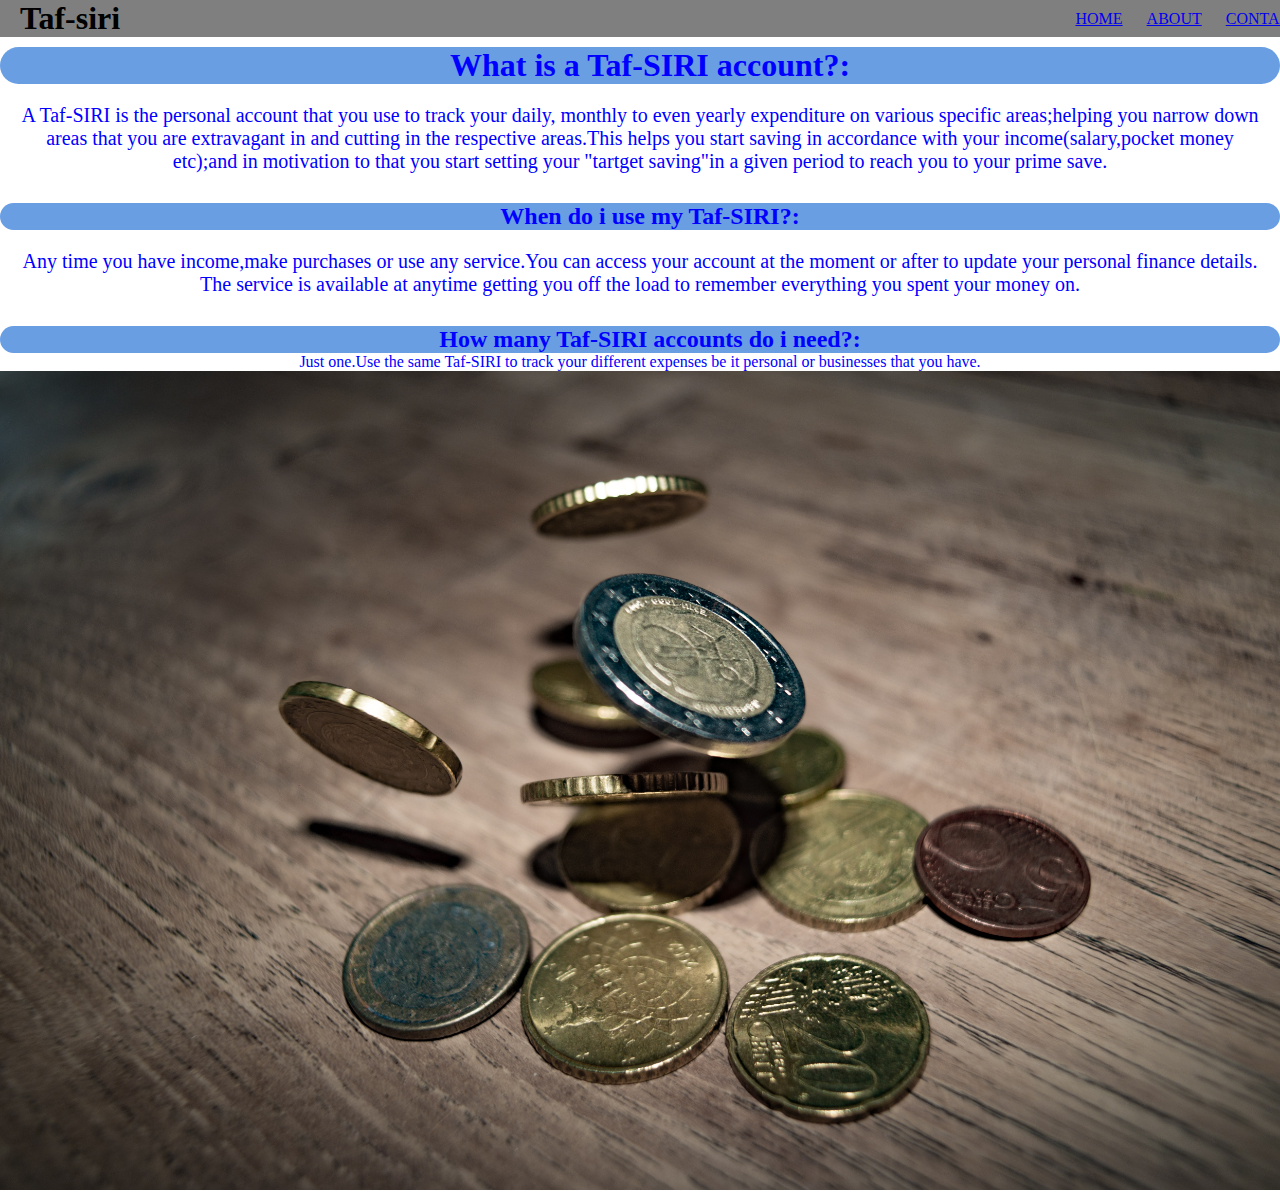
<file: pages/about.html>
<!DOCTYPE html>
<html lang="en" dir="ltr">
  <head>
    <meta charset="utf-8">
    <title>Money Logics</title>
    <!--Bootstrap CDN-->
    <link rel="stylesheet" href="https://stackpath.bootstrapcdn.com/bootstrap/4.1.3/css/bootstrap.min.css"
     integrity="sha384-MCw98/SFnGE8fJT3GXwEOngsV7Zt27NXFoaoApmYm81iuXoPkFOJwJ8ERdknLPMO"
     crossorigin="anonymous">
    <!--Custom CSS-->
    <link rel="stylesheet" href="../CSS/styles.css">
    <!--jQuery CDN-->
    <script
      src="https://code.jquery.com/jquery-3.3.1.js"
      integrity="sha256-2Kok7MbOyxpgUVvAk/HJ2jigOSYS2auK4Pfzbm7uH60="
      crossorigin="anonymous">
    </script>
    <!--Custom JS -->
    <script src="../JS/scripts.js" charset="utf-8"></script>
  </head>
  <body>
     <section class="navbar">
        <header>
          <h1>Taf-siri</h1>
          <nav>
            <ul>
              <li><a href="../index.html">Home</a></li>
              <li><a href="about.html">About</a></li>
              <li><a href="contact.html">Contact</a></li>
            </ul>
          </nav>
        </header>
     </section>
     <section>
        <div class="row">
          <div class="col-md-6 col-sm-12 about">
            <h1>What is a Taf-SIRI account?:</h1>
            <p class="about-content">
               A Taf-SIRI is the personal account that you use to track your daily,
               monthly to even yearly expenditure on various specific areas;helping
               you narrow down areas that you are extravagant in and cutting in the
               respective areas.This helps you start saving in accordance with your
               income(salary,pocket money etc);and in motivation to that you start
               setting your "tartget saving"in a given period to reach you to your
               prime save.
            </p>
            <h2>When do i use my Taf-SIRI?:</h2>
            <p class="about-content">
               Any time you have income,make  purchases or use any service.You can access
               your account at the moment or after to update your personal finance details.
               The service is available at anytime getting you off the load to remember
               everything you spent your money on.
            </p>
            <h2>How many Taf-SIRI accounts do i need?:</h2>
               Just one.Use the same Taf-SIRI to track your different expenses be it personal
               or businesses that you have.
          </div>
          <div class="col-md-6 col-sm-12">
            <img class="responsive" src="../Img/banking.jpg" alt="">
          </div>
        </div>
     </section>
  </body>
</html>
</file>
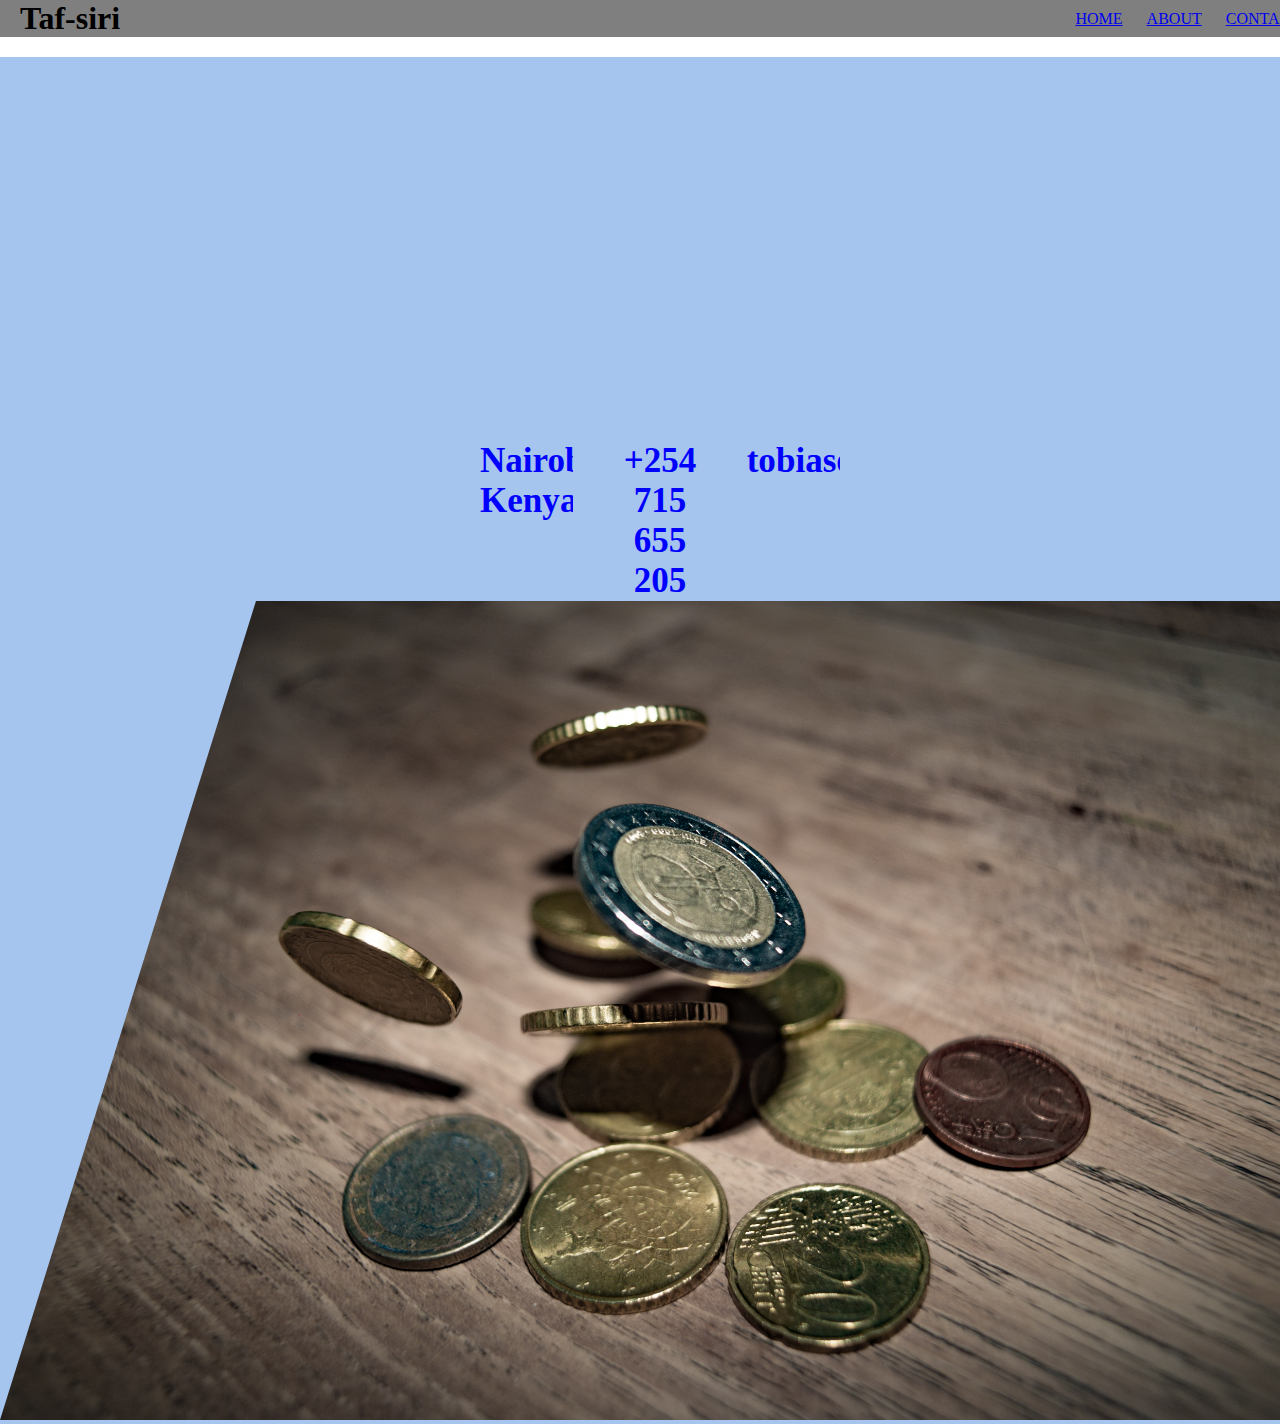
<file: pages/contact.html>
<!DOCTYPE html>
<html lang="en" dir="ltr">
  <head>
    <meta charset="utf-8">
    <title>Money Logics</title>
    <!--Bootstrap CDN-->
    <link rel="stylesheet" href="https://stackpath.bootstrapcdn.com/bootstrap/4.1.3/css/bootstrap.min.css"
     integrity="sha384-MCw98/SFnGE8fJT3GXwEOngsV7Zt27NXFoaoApmYm81iuXoPkFOJwJ8ERdknLPMO"
     crossorigin="anonymous">
    <!--Custom CSS-->
    <link rel="stylesheet" href="../CSS/styles.css">
    <!--jQuery CDN-->
    <script
      src="https://code.jquery.com/jquery-3.3.1.js"
      integrity="sha256-2Kok7MbOyxpgUVvAk/HJ2jigOSYS2auK4Pfzbm7uH60="
      crossorigin="anonymous">
    </script>
    <!--Custom JS -->
    <script src="../JS/scripts.js" charset="utf-8"></script>
  </head>
  <body>
     <section class="navbar">
        <header>
          <h1>Taf-siri</h1>
          <nav>
            <ul>
              <li><a href="../index.html">Home</a></li>
              <li><a href="about.html">About</a></li>
              <li><a href="contact.html">Contact</a></li>
            </ul>
          </nav>
        </header>
     </section>
     <section>
        <div class="row  contact-us">
          <div class="col-md-6 col-sm-12">
            <div class="row contact">
              <div class=" col-md-12 col-sm-12 box">
                <div><i class="fa fa-map-maker"></i></div>
                <div class="detail"><h3>Nairobi-Kenya</h3></div>
              </div><br><br>

              <div class=" col-md-12 col-sm-12 box">
                <div><i class="fa fa-phone"></i></div>
                <div class="detail"><h3>+254 715 655 205<h3></div>
              </div><br><br>

              <div class=" col-md-12 col-sm-12 box">
                <div><i class="fa fa-envelop" aria-hidden="true"></i></div>
                <div class="detail"><h3>tobiasorao@gmail.com<h3></div>
              </div>
            </div>
          </div>
          <div class="col-md-6 col-sm-12 side">
            <img class="responsive" src="../Img/banking.jpg" alt="">
          </div>
        </div>
     </section>
  </body>
</html>
</file>
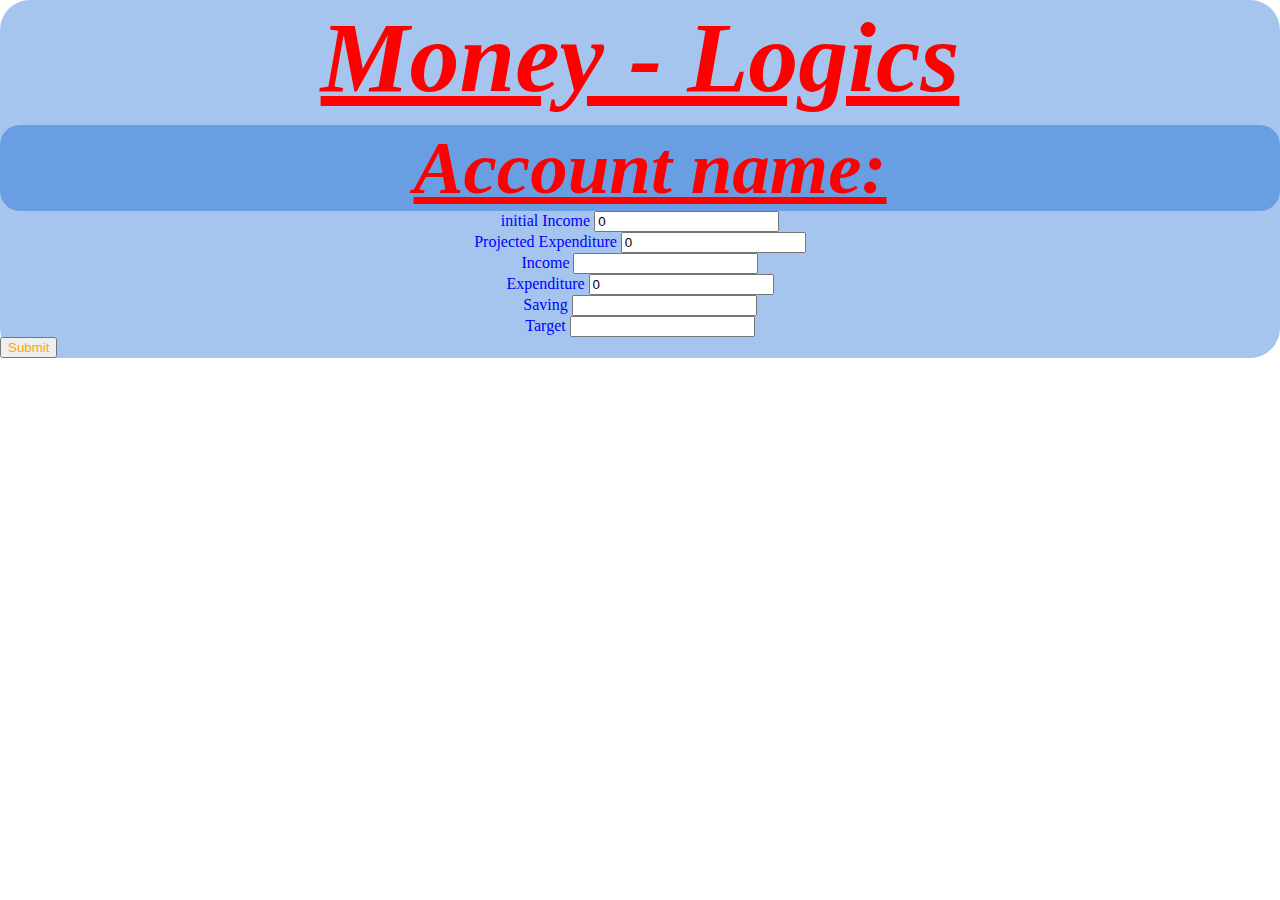
<file: pages/profile.html>
<!DOCTYPE html>
<html>

<head>
  <title>Money Logics</title>
  <!--Bootstrap CDN-->
  <link rel="stylesheet" href="https://stackpath.bootstrapcdn.com/bootstrap/4.1.3/css/bootstrap.min.css" integrity="sha384-MCw98/SFnGE8fJT3GXwEOngsV7Zt27NXFoaoApmYm81iuXoPkFOJwJ8ERdknLPMO" crossorigin="anonymous">
  <!--Custom CSS-->
  <link rel="stylesheet" href="../CSS/styles.css">
  <!--jQuery CDN-->
  <script src="https://code.jquery.com/jquery-3.3.1.js" integrity="sha256-2Kok7MbOyxpgUVvAk/HJ2jigOSYS2auK4Pfzbm7uH60=" crossorigin="anonymous">
  </script>
  <!--Custom JS -->
  <script src="../JS/scripts.js" charset="utf-8"></script>
</head>

<div id=body>
  <div class="container">
    <div class="jumbotron">
      <h1> Money - Logics </h1>
      <h2> Account name: </h2>
    </div>
    <form id="savings">
    <div class="row">
      <div id="col-md-6">
        <div class="form-group">
          <label for="initial income">initial Income</label>
          <input type="text" class="form-control" id="Initial" value="0">
        </div>
      </div>
      <div id="col-md-6">
        <div class="form-group">
          <label for="Projected Expenditure">Projected Expenditure</label>
          <input type="text" class="form-control" id="projected" value="0">
        </div>
      </div>
    </div>
    <div class="row">

      <div class="col-md-6">

          <div class="form-group">
            <label for="new-first-Income"> Income </label>
            <input type="text" class="form-control" id="income">
          </div>
      </div>
      <div class="col-md-6">
        <div class="form-group">
          <label for="Expenditure"> Expenditure </label>
          <input type="text" class="form-control" id="Expenditure" value="0">
        </div>
      </div>
    </div>
    <div class="row">
      <div class="col-md-6">
        <div class="form-group">
          <label for="saving"> Saving </label>
          <input type="text" class="form-control" id="Saving">
        </div>
      </div>
      <div class="col-md-6">
        <div class="form-group">
          <label for="target"> Target </label>
          <input type="text" class="form-control" id="target">


        </div>
      </div>
      <button type="submit" class="btn" id="submit" onclick="xx()">Submit</button>
      </form>
      <div class="col-md-6">

      </div>
    </div>
</body>

</html>
</file>
<file: CSS/styles.css>
*{
  margin: 0;
}
body{
  margin: 0;
  padding: 0;
}
.navbar{
padding: 0;
}
header{
  background: rgba(0,0,0,0.5);
  padding: 0 20px;
  width:100%;
  display: flex;
  justify-content: space-between;
}
.navbar > ul, li{
  display: inline-block;
  text-transform: uppercase;
  padding-top: 10px;
  padding-left: 20px;
}
.responsive{
  width: 100%;
  height: 91vh;
}
.responsive:before{
  position: absolute;
  content:" ";
  top:0;
  left:0;
  width:100%;
  height:100%;
  display: block;
  z-index:0;
  background-color: rgba(0,0,0,0.5);
}
.carousel-caption{
  bottom: 40%;
}
.row{
  margin: 0;
}
.col-sm-12, .col-md-6{
  padding: 0;
}
/*About-us Content */
.about{
  align-content: center;
}
.about-content{
  font-weight: 400;
  font-size: 20px;
  padding: 20px;
}
.about > h1, h2{
  text-align: center;
  margin-top: 10px;
  padding-left: 20px;
  background: #699ee3;
  border-radius: 20px;
}


/*Contact us*/
.contact-us{
  background: rgba(105,158,227, 0.6);
}
.contact {
  padding-top: 30%;
  margin:20px auto 0;
  display:flex;
  width: 400px;
}
.contact .box{
  margin-left: 40px;
  position: relative;
  clear: right;
  width: 400px;
  font-size: 30px;
  overflow:hidden;
}
.contact .details{
  padding-left: 20px;
}
.side .responsive{
  -webkit-clip-path: polygon(20% 0, 100% 0%, 100% 100%, 0% 100%);
clip-path: polygon(20% 0, 100% 0%, 100% 100%, 0% 100%);
}
#col-md-6{
  color: blue;
  text-align: center;
}
.col-md-6{
  color: blue;
  text-align: center;
}
button{
  color: orange;
}
#body{
  background-color: rgba(105,158,227, 0.6);
  border-radius: 30px;
}
.jumbotron{
  color: red;
  text-align: center;
  text-decoration: underline;
  font-size: 50px;
  font-style: italic;
}
</file>
